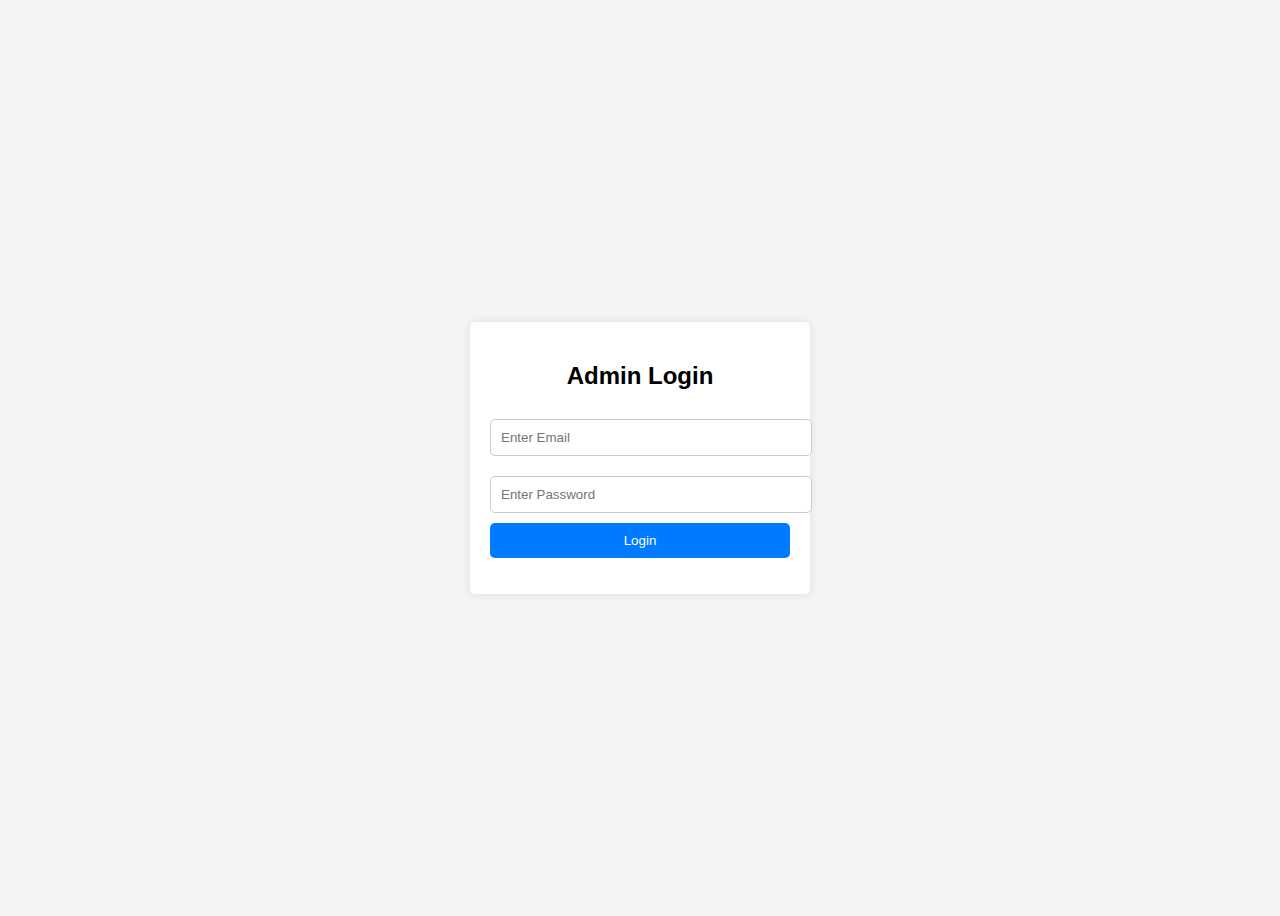
<file: src/main/resources/static/login/index.html>
<!DOCTYPE html>
<html lang="en">
<head>
    <meta charset="UTF-8">
    <meta name="viewport" content="width=device-width, initial-scale=1.0">
    <title>Admin Login</title>
    <link rel="stylesheet" href="style.css">
</head>
<body>
<div class="login-container">
    <h2>Admin Login</h2>
    <form id="loginForm">
        <input type="text" id="email" placeholder="Enter Email" required>
        <input type="password" id="password" placeholder="Enter Password" required>
        <button type="submit">Login</button>
    </form>
    <p id="errorMessage" class="error"></p>
</div>
<script src="script.js"></script>
</body>
</html>
</file>
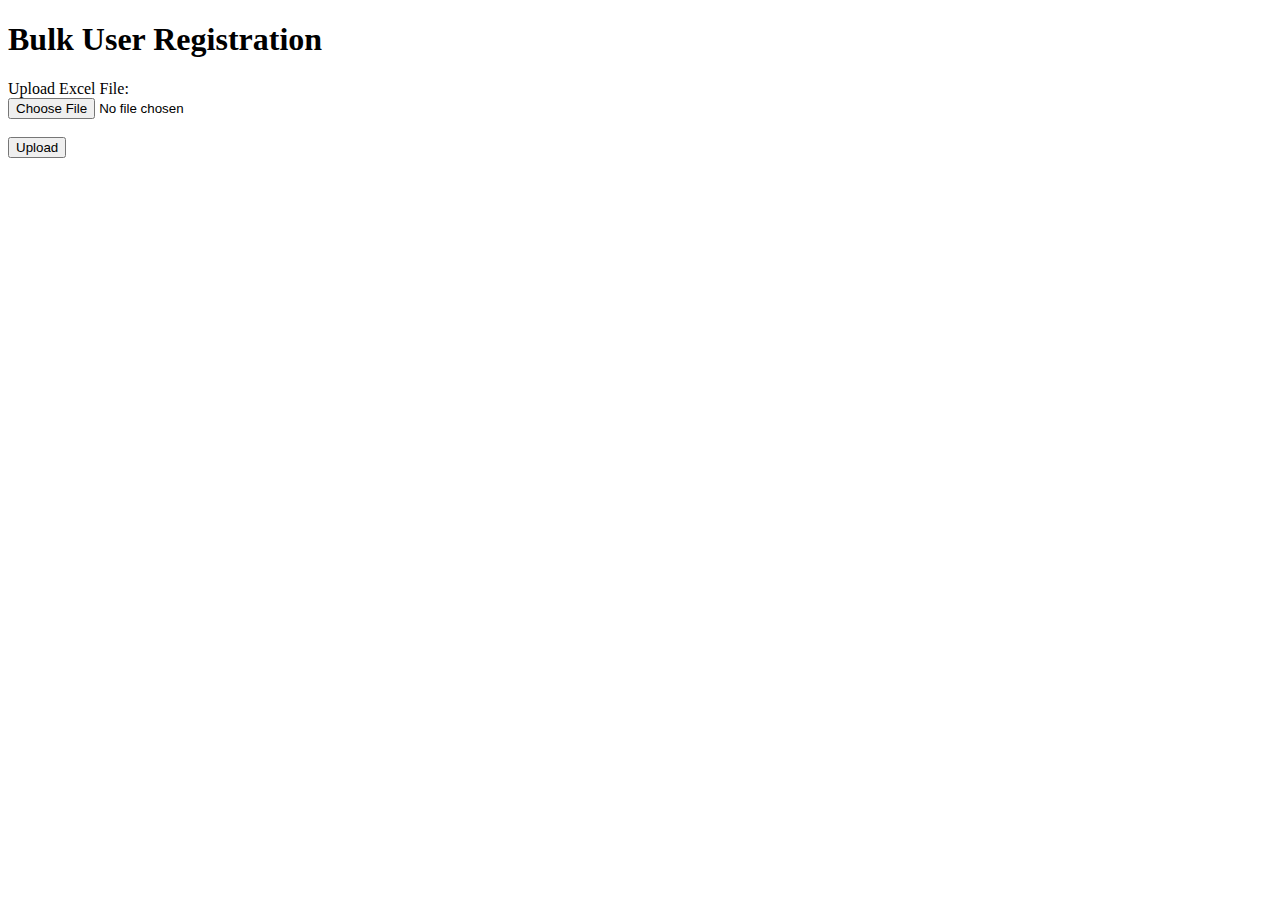
<file: src/main/resources/frount end/addUser.html>
<!DOCTYPE html>
<html lang="en">
<head>
    <meta charset="UTF-8">
    <meta name="viewport" content="width=device-width, initial-scale=1.0">
    <title>Bulk User Registration</title>
</head>
<body>
<h1>Bulk User Registration</h1>
<form id="uploadForm" enctype="multipart/form-data" method="POST" action="http://localhost:8081/api/v1/auth/user/register-bulk">
    <label for="file">Upload Excel File:</label><br>
    <input type="file" id="file" name="file" accept=".xlsx" required>
    <br><br>
    <button type="submit">Upload</button>
</form>

<div id="response" style="margin-top: 20px;">
    <!-- The response from the server will be displayed here -->
</div>

<script>
    const form = document.getElementById('uploadForm');
    const responseDiv = document.getElementById('response');

    form.addEventListener('submit', async (event) => {
        event.preventDefault();

        const formData = new FormData(form);

        try {
            const response = await fetch('/user/register-bulk', {
                method: 'POST',
                body: formData,
            });

            const result = await response.json();

            // Display server response
            if (response.ok) {
                responseDiv.innerHTML = `
                    <h3>Upload Successful</h3>
                    <p><strong>Users Registered:</strong> ${result.successCount}</p>
                    <p><strong>Failed Entries:</strong></p>
                    <ul>
                        ${result.failedEntries.map(entry => `<li>${entry}</li>`).join('')}
                    </ul>
                `;
            } else {
                responseDiv.innerHTML = `
                    <h3>Error</h3>
                    <p>${result}</p>
                `;
            }
        } catch (error) {
            responseDiv.innerHTML = `
                <h3>Error</h3>
                <p>Unable to upload the file. Please try again.</p>
            `;
        }
    });
</script>
</body>
</html>
</file>
<file: src/main/resources/static/login/style.css>
body {
    font-family: Arial, sans-serif;
    display: flex;
    justify-content: center;
    align-items: center;
    height: 100vh;
    background-color: #f4f4f4;
}

.login-container {
    background: white;
    padding: 20px;
    box-shadow: 0px 0px 10px rgba(0, 0, 0, 0.1);
    border-radius: 5px;
    width: 300px;
    text-align: center;
}

input {
    width: 100%;
    padding: 10px;
    margin: 10px 0;
    border: 1px solid #ccc;
    border-radius: 5px;
}

button {
    width: 100%;
    padding: 10px;
    background-color: #007bff;
    color: white;
    border: none;
    border-radius: 5px;
    cursor: pointer;
}

.error {
    color: red;
    margin-top: 10px;
}
</file>
